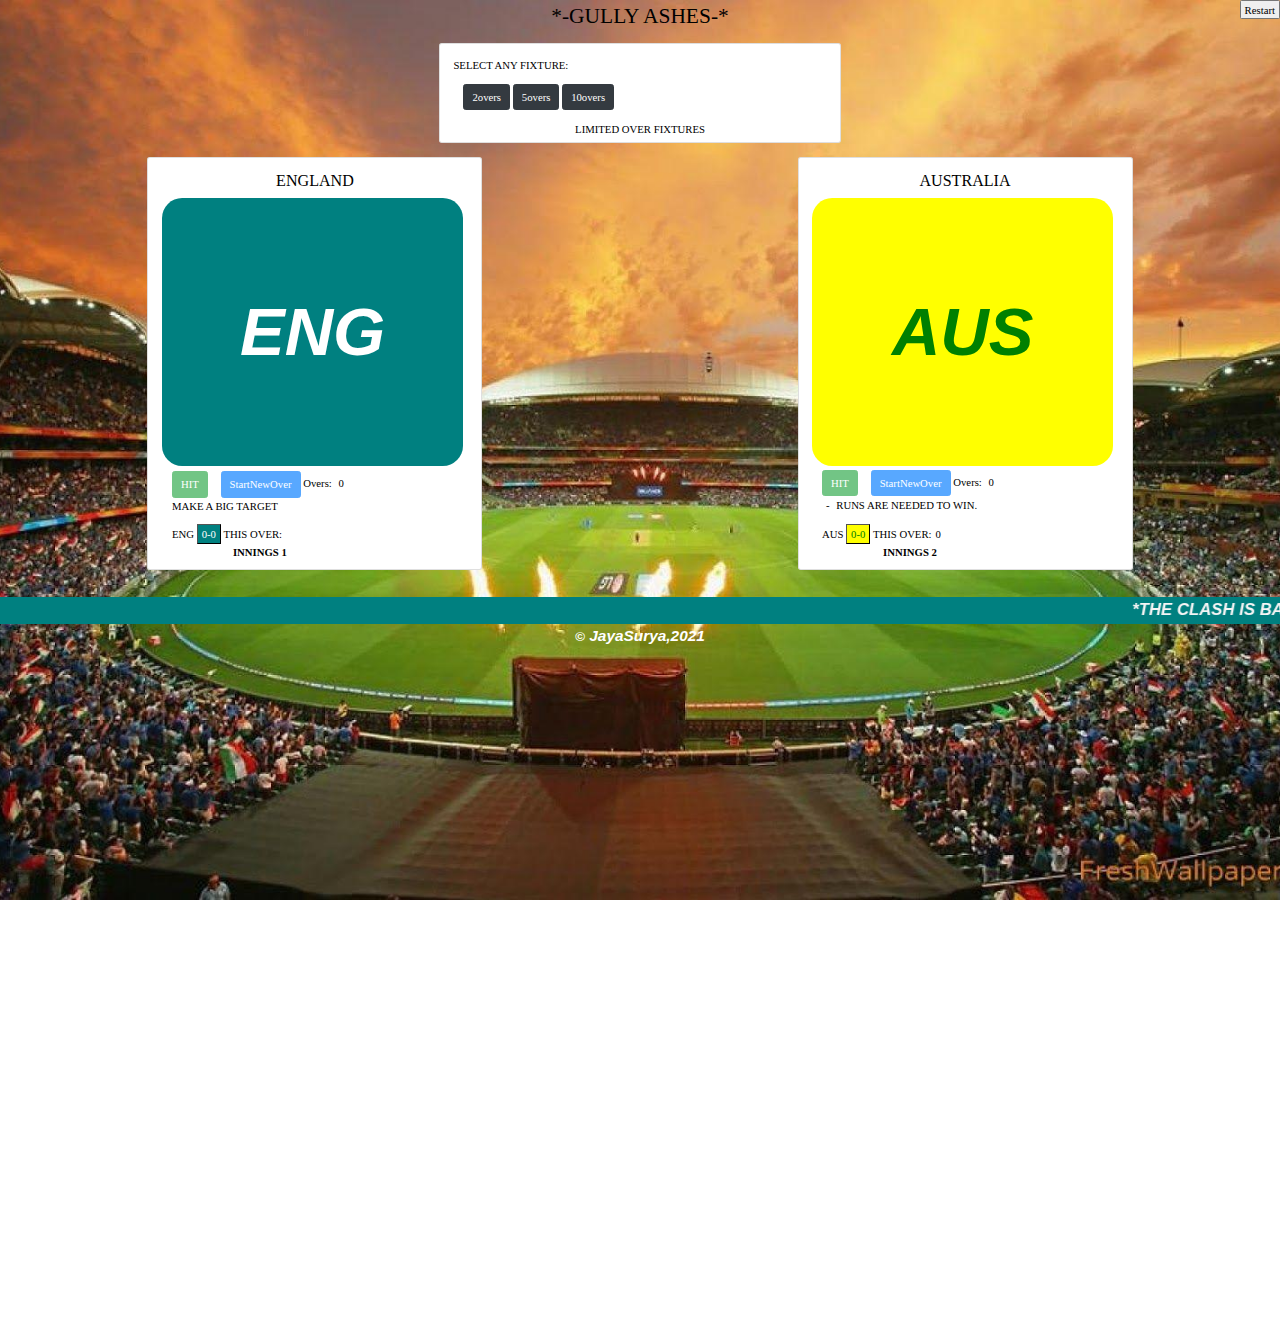
<file: index.html>
<html>

<head>
	<title>Gully Cricket</title>
	<meta charset="utf-8">
	<meta name="viewport" content="width=device-width, initial-scale=1">
	<link rel="stylesheet" href="randomtry.css">
	<link rel="stylesheet" href="https://maxcdn.bootstrapcdn.com/bootstrap/4.5.2/css/bootstrap.min.css">
	<script src="https://ajax.googleapis.com/ajax/libs/jquery/3.5.1/jquery.min.js"></script>
	<script src="https://cdnjs.cloudflare.com/ajax/libs/popper.js/1.16.0/umd/popper.min.js"></script>
	<script src="https://maxcdn.bootstrapcdn.com/bootstrap/4.5.2/js/bootstrap.min.js"></script>
	<script src="https://ajax.googleapis.com/ajax/libs/jquery/3.5.1/jquery.min.js"></script>
</head>

<body id='body'>
	<audio controls autoplay loop style="width: 0px; height: 0px; ">
		<source src="bgaudio1.wav" type="audio/mpeg">
	</audio>
	<p id='title'>*-GULLY ASHES-*</p>
	<div class='card'>
		<div class="card-body">

			<p>SELECT ANY FIXTURE:</p>
			<div class="container">
				<input type="button" value="2overs" class="btn btn-dark" onclick="play2()" id='play2'>
				<input type="button" value="5overs" class="btn btn-dark" onclick="play5()" id='play5'>
				<input type="button" value="10overs" class="btn btn-dark" onclick="play10()" id='play10'>
			</div>

			<p></p>
			<p id='details'>LIMITED OVER FIXTURES</p>
		</div>
	</div>
	<input type="button" value="Restart" onclick="reset()" id="reload">
	<div class="row">
		<div class="column">
			<div class="card" id="card">
				<div class="card-body">
					<h4 class="card-title" style="text-align: center;">ENGLAND</h4>
					<input type="button" value="ENG" id="displayrun"><br>

				</div>
				<div class="card-body" id="pb">
					<input type="button" value="HIT" class="btn btn-success" onclick="func()" id='play'>

					<input type="button" value="StartNewOver" class="btn btn-primary" onclick="func1()" id='start'>
					Overs: <input type="button" value="0" id="overs">
					<p id='message'>MAKE A BIG TARGET</p>
					ENG <input type="button" value="0-0" id="scard"> THIS OVER: <input type="button" value=""
						id="score">
					<p id='innings'>INNINGS 1</p>
				</div> 
			</div>
		</div>
		<div class="column1">
			<div class="card " id="card">
				<div class="card-body">
					<h4 class="card-title" style="text-align: center;">AUSTRALIA</h4>
					<input type="button" value="AUS" id="displarun">
				</div>
				<div class="card-body" id="bp">
					<input type="button" value="HIT" class=" btn btn-success" onclick="fun()" id='pla'>
					<input type="button" value="StartNewOver" class=" btn btn-primary" onclick="fun1()" id='star'>
					Overs: <input type="button" value="0" id="over"><br>
					<p><input type="button" id='chase' value='-'> RUNS ARE NEEDED TO WIN.</p>

					AUS <input type="button" value="0-0" id="scar"> THIS OVER:<input type="button" value="0" id="scor">
					<p id='inning'>INNINGS 2</p>
				</div>
			</div>
		</div>
	</div>
	<marquee id="declare" scrollamount="25">*THE CLASH IS BACK. ITS ENG VS AUS.* - *As it is Gully Ashes, limited overs are given*</marquee>
		<p id='titl'><span>&copy;</span> JayaSurya,2021</p>
</body>
<script type="text/javascript" src="randomtry.js">
</script>

</html>
</file>
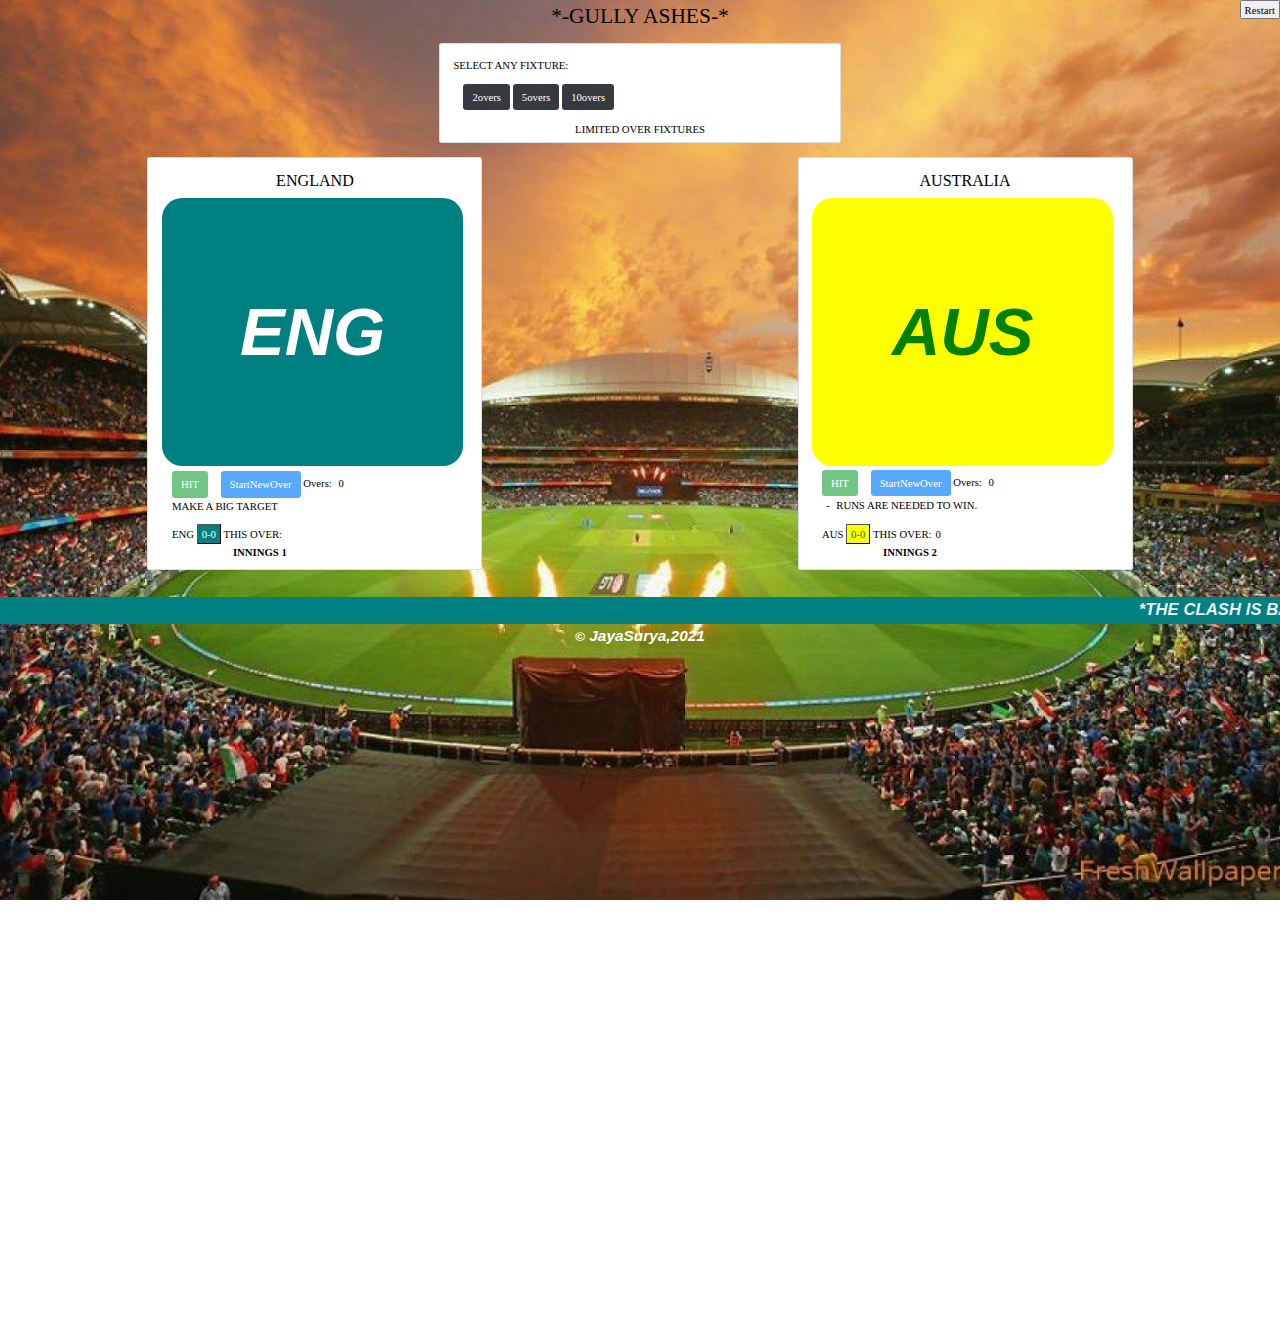
<file: randomtry.html>
<html>

<head>
	<title>Gully Cricket</title>
	<meta charset="utf-8">
	<meta name="viewport" content="width=device-width, initial-scale=1">
	<link rel="stylesheet" href="randomtry.css">
	<link rel="stylesheet" href="https://maxcdn.bootstrapcdn.com/bootstrap/4.5.2/css/bootstrap.min.css">
	<script src="https://ajax.googleapis.com/ajax/libs/jquery/3.5.1/jquery.min.js"></script>
	<script src="https://cdnjs.cloudflare.com/ajax/libs/popper.js/1.16.0/umd/popper.min.js"></script>
	<script src="https://maxcdn.bootstrapcdn.com/bootstrap/4.5.2/js/bootstrap.min.js"></script>
	<script src="https://ajax.googleapis.com/ajax/libs/jquery/3.5.1/jquery.min.js"></script>
</head>

<body id='body'>
	<audio controls autoplay loop style="width: 0px; height: 0px; ">
		<source src="bgaudio1.wav" type="audio/mpeg">
	</audio>
	<p id='title'>*-GULLY ASHES-*</p>
	<div class='card'>
		<div class="card-body">

			<p>SELECT ANY FIXTURE:</p>
			<div class="container">
				<input type="button" value="2overs" class="btn btn-dark" onclick="play2()" id='play2'>
				<input type="button" value="5overs" class="btn btn-dark" onclick="play5()" id='play5'>
				<input type="button" value="10overs" class="btn btn-dark" onclick="play10()" id='play10'>
			</div>

			<p></p>
			<p id='details'>LIMITED OVER FIXTURES</p>
		</div>
	</div>
	<input type="button" value="Restart" onclick="reset()" id="reload">
	<div class="row">
		<div class="column">
			<div class="card" id="card">
				<div class="card-body">
					<h4 class="card-title" style="text-align: center;">ENGLAND</h4>
					<input type="button" value="ENG" id="displayrun"><br>

				</div>
				<div class="card-body" id="pb">
					<input type="button" value="HIT" class="btn btn-success" onclick="func()" id='play'>

					<input type="button" value="StartNewOver" class="btn btn-primary" onclick="func1()" id='start'>
					Overs: <input type="button" value="0" id="overs">
					<p id='message'>MAKE A BIG TARGET</p>
					ENG <input type="button" value="0-0" id="scard"> THIS OVER: <input type="button" value=""
						id="score">
					<p id='innings'>INNINGS 1</p>
				</div> 
			</div>
		</div>
		<div class="column1">
			<div class="card " id="card">
				<div class="card-body">
					<h4 class="card-title" style="text-align: center;">AUSTRALIA</h4>
					<input type="button" value="AUS" id="displarun">
				</div>
				<div class="card-body" id="bp">
					<input type="button" value="HIT" class=" btn btn-success" onclick="fun()" id='pla'>
					<input type="button" value="StartNewOver" class=" btn btn-primary" onclick="fun1()" id='star'>
					Overs: <input type="button" value="0" id="over"><br>
					<p><input type="button" id='chase' value='-'> RUNS ARE NEEDED TO WIN.</p>

					AUS <input type="button" value="0-0" id="scar"> THIS OVER:<input type="button" value="0" id="scor">
					<p id='inning'>INNINGS 2</p>
				</div>
			</div>
		</div>
	</div>
	<marquee id="declare" scrollamount="25">*THE CLASH IS BACK. ITS ENG VS AUS.* - *As it is Gully Ashes, limited overs are given*</marquee>
		<p id='titl'><span>&copy;</span> JayaSurya,2021</p>
</body>
<script type="text/javascript" src="randomtry.js">
</script>

</html>
</file>
<file: randomtry.css>
#body{
    background-image: url(bgground.jpg);
    background-position: center;
  background-repeat: no-repeat;
  background-size: cover;
    color: whitesmoke;
    font-family: cursive;
     overflow-x: hidden;
    position: relative;
}
.row{
    margin: 0 auto;
}

#reload{
    top: 0;
    right: 0;
    position: absolute;
}
#details{
        text-align: center;
}
.card{
    width: 600px;
    margin: 0 auto;
    color: black;
    height: 150px;
    margin-bottom: 20px;
}
#card{
    color: black;
    position: relative;
    height: 617px;
    width: 500px;
}
#displayrun{
    border-radius: 30px;
    font-size: 100px;
    font-family: Verdana, Geneva, Tahoma, sans-serif;
    height: 400px;
    width: 450px;
    background-color: teal;
    align-self: center;
    color: white;
    font-style: italic;
    font-weight: bold;
    border: none;
    outline: none;
    cursor: default;
}
#displarun{
    border-radius: 30px;
    font-size: 100px;
    font-family: Verdana, Geneva, Tahoma, sans-serif;
    height: 400px;
    width: 450px;
    background-color: yellow;
    align-self: center;
    color: green;
    font-style: italic;
    font-weight: bold;
    border: none;
    outline: none;
    cursor: default;
}
#declare{
    margin-top: 20px;
    font-family:-apple-system, BlinkMacSystemFont, 'Segoe UI', Roboto, Oxygen, Ubuntu, Cantarell, 'Open Sans', 'Helvetica Neue', sans-serif;
    background-color: teal;
    height: 40px;
    color: whitesmoke;
    font-style: italic;
    font-weight: bold;
    font-size: 25px;
}
/* .column1{
    margin-left: 300px;
}
.column{
    margin-left: 300px;
} */
.row {
    display: flex;
    flex-direction: row;
    justify-content: space-around;
}
#start,#star{
    margin-left: 15px;
}
#scar{
    background-color: yellow;
    color: green;cursor: default;
    outline: none;
}
#scard{
    background-color: teal;
    color: white; cursor: default;
    outline: none;
}
#overs,#score,#over,#scor,#chase{
    background-color: transparent;
    border: none;
}
#pb,#bp{
    margin-left: 15px;
    bottom: -22;
    position: absolute;
}
#innings,#inning{
    text-align: center;
    font-weight:bolder;
}
#title{
    font-weight:400;
    font-family: fantasy;
    text-align: center;
    font-size: xx-large;
    color: black;
}
#titl{
    
    font-weight: bold;
    font-family: -apple-system, BlinkMacSystemFont, 'Segoe UI', Roboto, Oxygen, Ubuntu, Cantarell, 'Open Sans', 'Helvetica Neue', sans-serif;
    text-align: center;
    font-size: 23px;
    color: white;
    font-style: oblique;

}
span{
    font-size: 20px;
}
#chase{
    outline: none;
    cursor: default;
}
</file>
